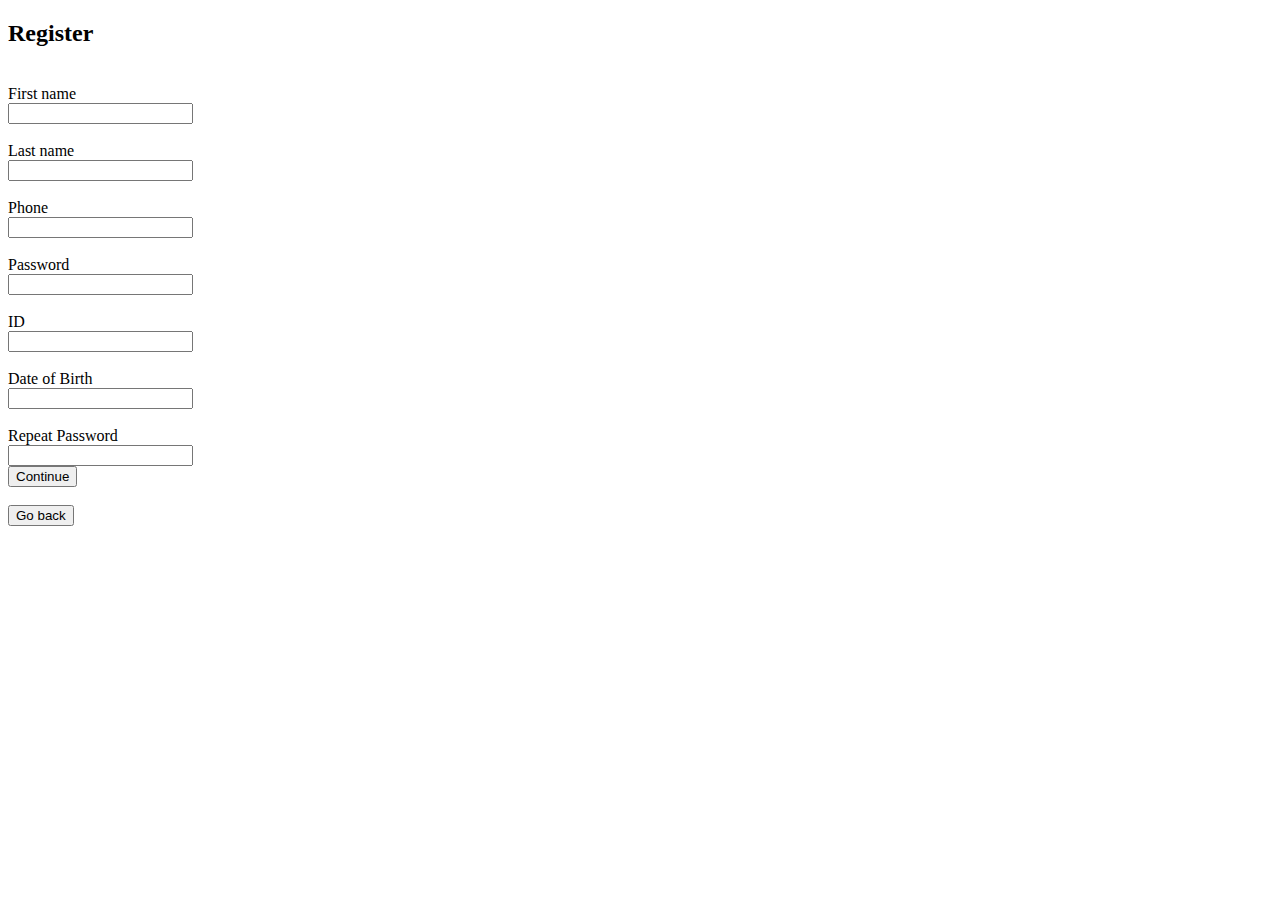
<file: Semana 2/pagHtml/register.html>
<!DOCTYPE html>
<html>
    <head>

    </head>
    <body>
        <article>
            <div><h2>Register</h2></div>
            <br>
            <div>
                <label>First name</label> 
                <br>
                <input type="text" name="firstname"> 
            </div>
            <br>
            <div>
                <label>Last name</label> 
                <br>
                <input type="text" name="lastname"> 
            </div>
            <br>
            <div>
                <label>Phone</label> 
                <br>
                <input type="text" name="phone"> 
            </div>
            <br>
            <div>
                <label>Password</label> 
                <br>
                <input type="text" name="password"> 
            </div>
            <br>
            <div>
                <label>ID</label> 
                <br>
                <input type="text" name="ID"> 
            </div>
            <br>
            <div>
                <label>Date of Birth</label> 
                <br>
                <input type="text" name="dateBirth"> 
            </div>
            <br>
            <div>
                <label>Repeat Password</label> 
                <br>
                <input type="text" name="repeatPassword"> 
            </div>
            <div><button>Continue</button></div>
            <br>
            <div><button>Go back</button></div>
        </article>    
    </body>
</html>
</file>
